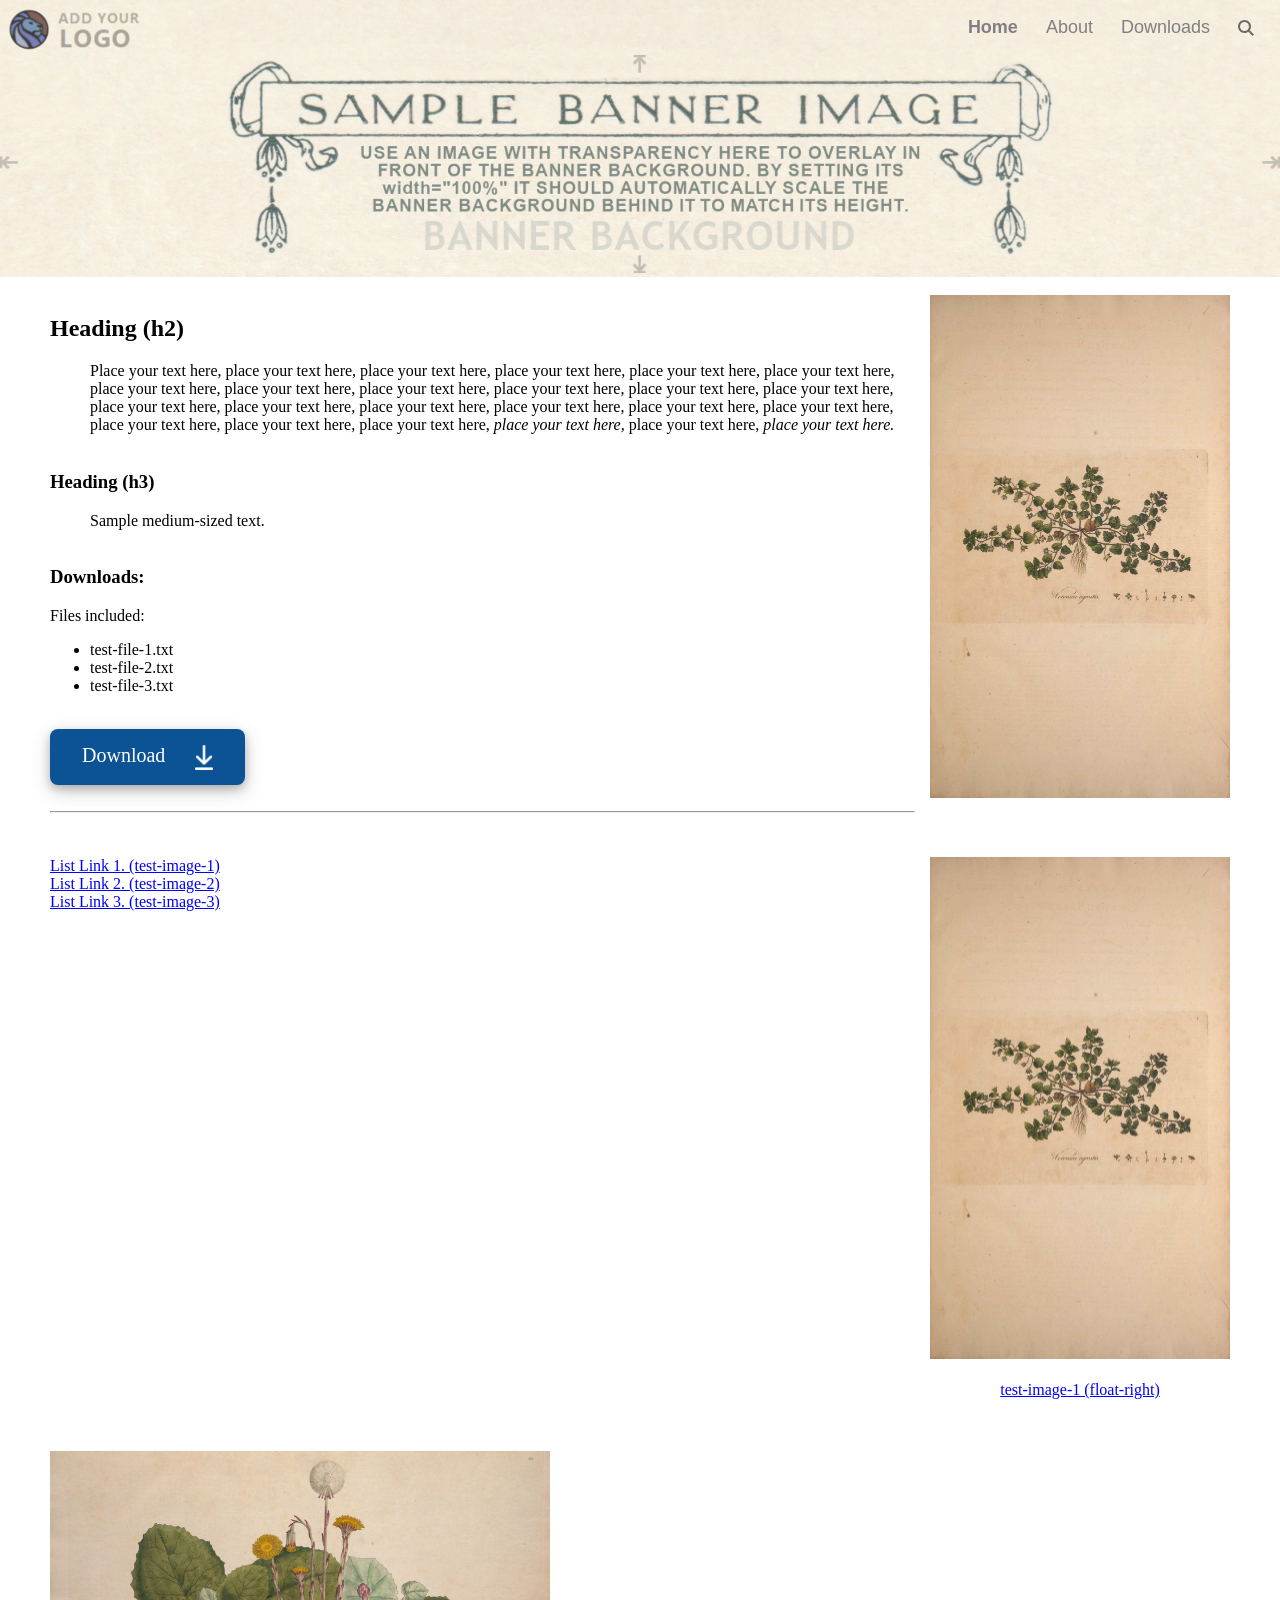
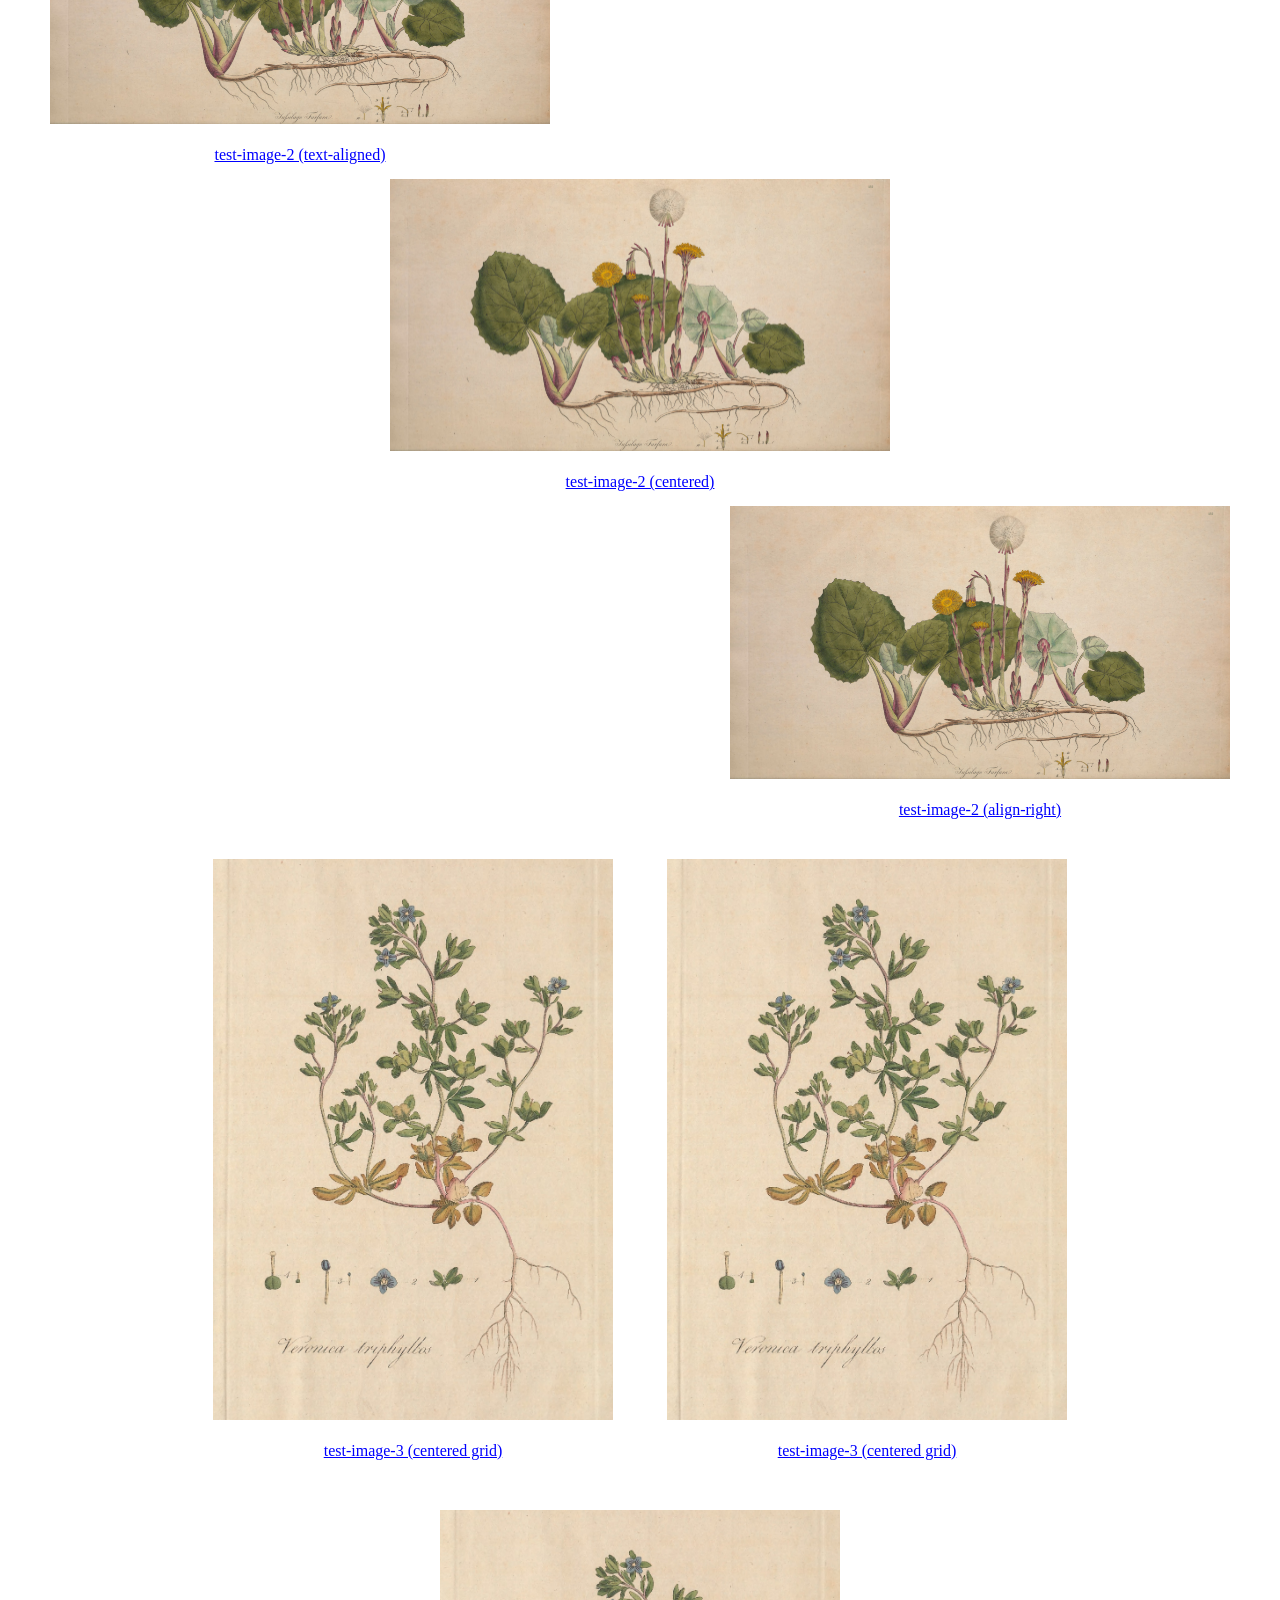
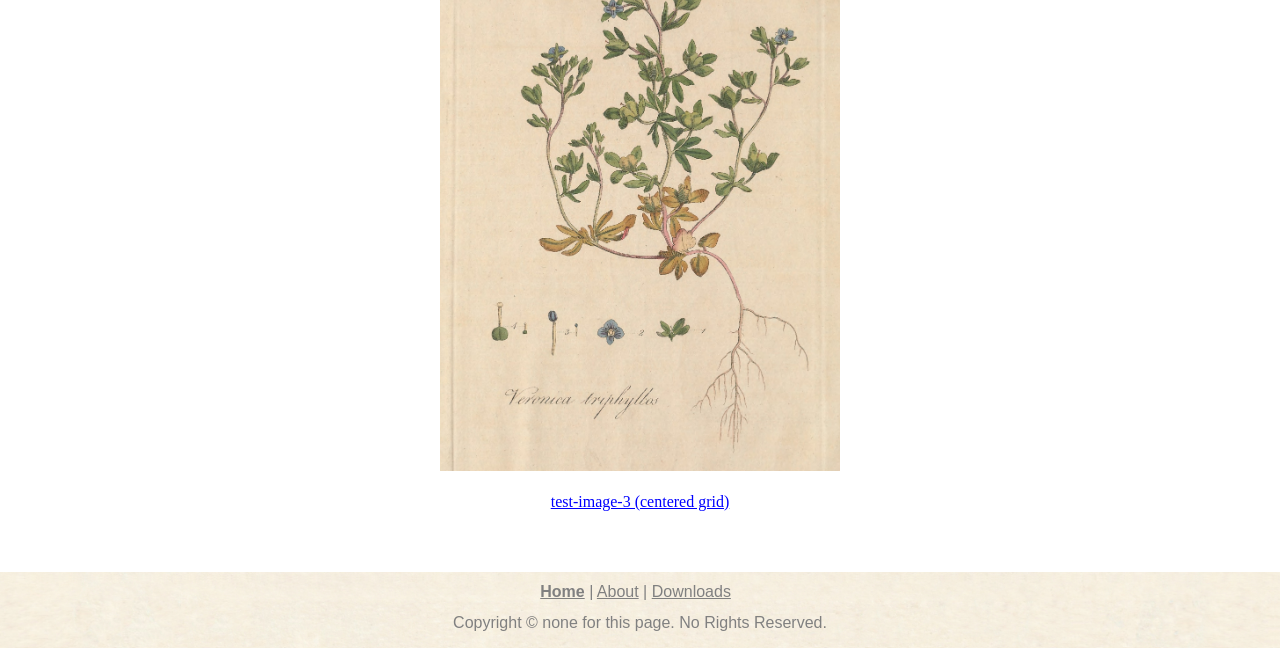
<file: index.html>
<!DOCTYPE html>
<html>


<head>
	<title>Website Template | Simple HTML Website Template With Banner V2 - Home | Html | Css | Home Page</title>
    	<meta http-equiv="Content-Type" content="text/html; charset=utf-8" />
	<meta charset="utf-8" />
	<meta http-equiv="Permissions-Policy" content="interest-cohort=()">
	<meta name="viewport" content="width=device-width, initial-scale=1.0">
	<link rel="stylesheet" type="text/css" href="style.css" />
</head>


<body>
    <div class="box">

		<!-- Add Heading background to css (a good size is 1600 x 400 - cropable patterns and images work best to allow for different displays) -->
	        <div>

			<div class="header-banner">


				<div class="logo-button">
					<a href="images/demo-logo.png" download style="color: lightgray; text-decoration:none">
					<img style="vertical-align:top" src="images/demo-logo.png" alt="image" height="60px" >
					</a>
				</div>


				<div>
				    <ul class="tab-container">
					<li style="text-decoration: none; font-weight: 700; color: gray;" href="index.html">Home</li>		
					<li><a style="text-decoration: none; color: gray;" href="page-about/index.html">About</a></li>
					<li><a style="text-decoration: none; color: gray;" href="page-downloads/index.html">Downloads</a></li>
					<li style="margin-left: -12px;">
						<!-- Code for expanding search box below (bing is used as a default - add homepage link to search your own site) -->
						<div>
							<form action="https://www.bing.com/search" class="search-box">
								<input type="text" name="q" autocomplete="off" autocapitalize="off" placeholder="Search this site" required />
								<button type="submit"><i class="search-icon-gray"></i></button>
								<!-- or you could use: <img src="images/search-icon-gray.png" height="18px"/> instead of css base64 <i> -->
							</form>
						</div>
					</li>
				    </ul>
				</div>


				<div><!-- Add your banner image here -->
					 <img style="margin-top: -5px;" src="images/banner-image.png" width="100%" />
				</div>


				<!-- You can also add a div for some heading text here
				<div style="margin-top:38px;">
					<h1 style="color: black; font-family: georgia, garamond, serif; font-size: 40px; text-align: left; margin-left: 50px; margin-right: 50px;">
					Heading (h1) - THIS IS A SIMPLE HTML/CSS WEBSITE TEMPLATE WITH A BANNER FOR HOSTING ON GITHUB
					</h1>
				</div> -->


			</div>
		</div>



	<div class="row content">
		<div class="content-text">


			<br />


	      		<div class="float-right">
				<content-image>
				<a href="images/test-image-1.jpg">
				<img src="thumbnails/test-image-1-thumb.jpg" alt="Familiar Trees By G. S. Boulger" width="300" />
				</a>
				</content-image>
			</div>



			<h2>Heading (h2)</h2>
			<p style="margin-left: 40px;">Place your text here, place your text here, place your text here, place your text here, 
			place your text here, place your text here, place your text here, place your text here, 
			place your text here, place your text here, place your text here, place your text here, 
			place your text here, place your text here, place your text here, place your text here, 
			place your text here, place your text here, place your text here, place your text here,
			place your text here, <i>place your text here, </i>place your text here, <i>place your text here.</i><br /><br /></p>



			<h3>Heading (h3)</h3>
			<p style="margin-left: 40px;">Sample medium-sized text.<br /><br /></p>



			<h3>Downloads:</h3>
			<p>Files included:</p>
			<ul>
				<li>test-file-1.txt</li>
				<li>test-file-2.txt</li>
				<li>test-file-3.txt</li>
			</ul>


			<br />


			<div class="download-button">
				<a href="downloads/simple-website-template-with-image-banner-v1.zip" download style="color:white; text-decoration:none">
				<span>Download &nbsp;&nbsp;&nbsp;&nbsp;</span>
				<img style="vertical-align:middle" src="images/download-icon-1.png" alt="image" height="25">
				</a>
			</div>


			<br />
			<br />
			<hr> <!-- this makes a line -->
			<br />
			<br />


 	      		<div class="float-right">
				<content-image>
				<a href="images/test-image-1.jpg">
				<img src="thumbnails/test-image-1-thumb.jpg" width="300" />
				<br /><br />test-image-1 (float-right)</a>
				</content-image>
			</div>


			<p class="content-text-no-line-space">
			<a href="images/test-image-1.jpg">
			List Link 1. (test-image-1)</a></p>

			<p class="content-text-no-line-space">
			<a href="images/test-image-2.jpg">
			List Link 2. (test-image-2)</a></p>

			<p class="content-text-no-line-space">
			<a href="images/test-image-3.jpg">
			List Link 3. (test-image-3)</a></p>


			<br />
			<br />
 			<br />
			<br />
			<br />
 			<br />
			<br />
			<br />
			<br />
 			<br />
			<br />
			<br />
 			<br />
			<br />
			<br />
 			<br />
			<br />
			<br />
			<br />
 			<br />
			<br />
			<br />
 			<br />
			<br />
			<br />
 			<br />
			<br />
			<br />
			<br />
 			<br />


 	     		<div>
				<content-image>
				<a href="images/test-image-2.jpg">
			        <img src="images/test-image-2.jpg" width="500" />
				<br /><br />test-image-2 (text-aligned)</a>
				</content-image>
			</div>


	       		<div class="center">
				<content-image>
				<a href="images/test-image-2.jpg">
			        <img src="images/test-image-2.jpg" width="500" />
				<br /><br />test-image-2 (centered)</a>
				</content-image>
			</div>


	       		<div class="align-right">
				<content-image>
				<a href="images/test-image-2.jpg">
			        <img src="images/test-image-2.jpg" width="500" />
				<br /><br />test-image-2 (align-right)</a>
				</content-image>
			</div>


 	      		<div class="center">
				<content-image-spaced>
				<a href="images/test-image-3.jpg">
			        <img src="images/test-image-3.jpg" width="400" />
				<br /><br />test-image-3 (centered grid)</a>
				</content-image-spaced>

				<content-image-spaced>
				<a href="images/test-image-3.jpg">
				<img src="images/test-image-3.jpg" width="400" />
				<br /><br />test-image-3 (centered grid)</a>
				</content-image-spaced>

				<content-image-spaced>
				<a href="images/test-image-3.jpg">
				<img src="images/test-image-3.jpg" width="400" />
				<br /><br />test-image-3 (centered grid)</a>
				</content-image-spaced>
			</div>


		</div>
	</div>


	<br />
	<br />


	<div class="row footer">
       		<div class="footer">
			<a style=" font-weight: 700;" href="index.html">Home</a> |
			<a href="page-about/index.html">About</a> |
			<a href="page-downloads/index.html">Downloads</a> &nbsp; 
			<p>Copyright © none for this page. No Rights Reserved.</p>
		</div>
	</div>



    </div>
  </body>
</html>
</file>
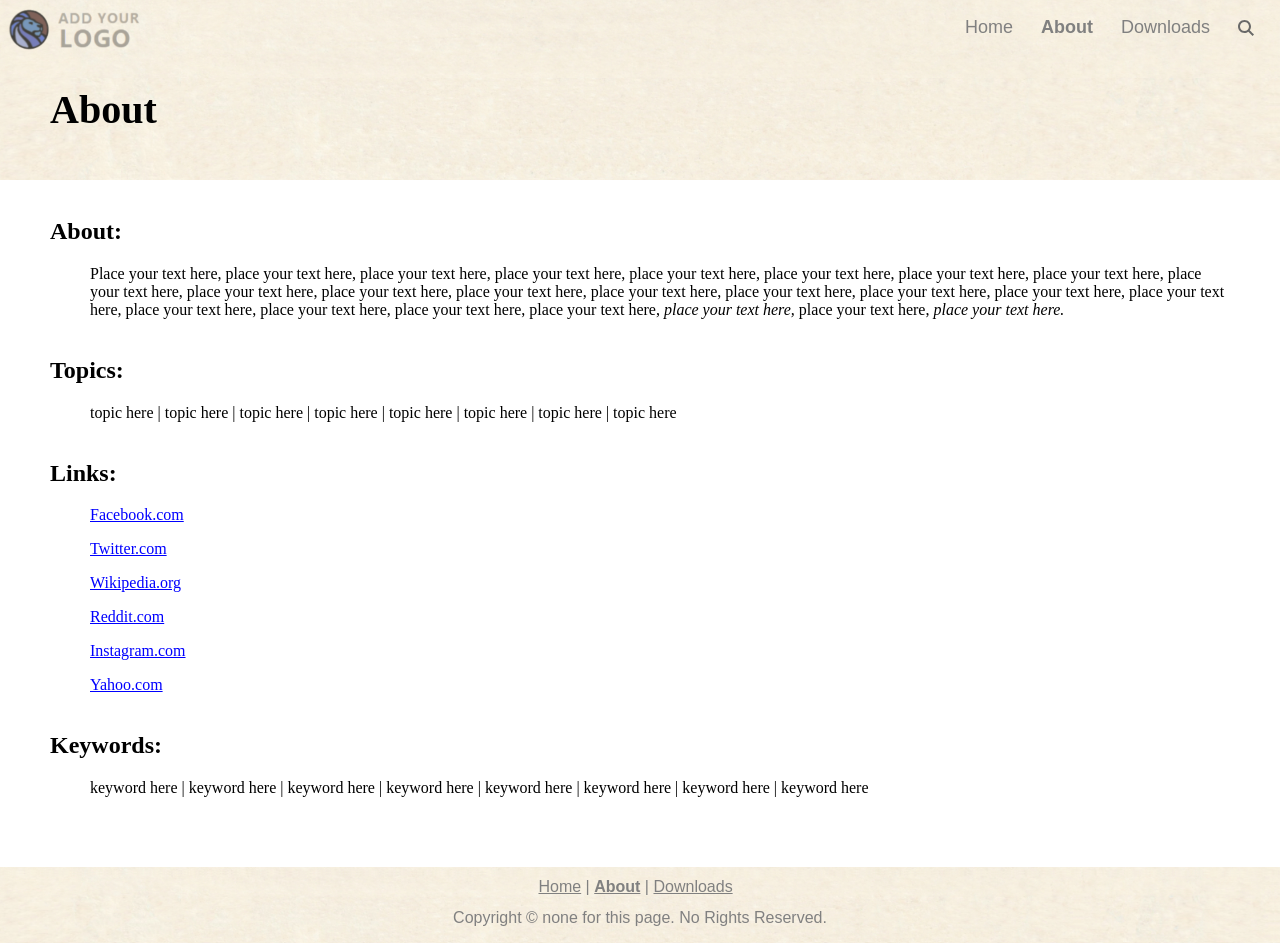
<file: page-about/index.html>
<!DOCTYPE html>
<html>


<head>
	<title>Website Template | Simple HTML Website Template With Banner V2 - About | Html | Css | About Page</title>
    	<meta http-equiv="Content-Type" content="text/html; charset=utf-8" />
	<meta charset="utf-8" />
	<meta http-equiv="Permissions-Policy" content="interest-cohort=()">
	<meta name="viewport" content="width=device-width, initial-scale=1.0">
	<link rel="stylesheet" type="text/css" href="../style.css" />
</head>


<body>
    <div class="box">

		<!-- Add Heading background to css (a good size is 1600 x 400 - cropable patterns and images work best to allow for different displays) -->
	        <div>

			<div class="header-banner-short">


				<div class="logo-button">
					<a href="../images/demo-logo.png" download style="color: lightgray; text-decoration:none">
					<img style="vertical-align:top" src="../images/demo-logo.png" alt="image" height="60px" >
					</a>
				</div>


				<div>
				    <ul class="tab-container">
					<li><a style="text-decoration: none; color: gray;" href="../index.html">Home</a></li>
					<li style="text-decoration: none; font-weight: 700; color: gray;" href="index.html">About</li>		
					<li><a style="text-decoration: none; color: gray;" href="../page-downloads/index.html">Downloads</a></li>
					<li style="margin-left: -12px;">
						<!-- Code for expanding search box below (bing is used as a default - add homepage link to search your own site) -->
						<div>
							<form action="https://www.bing.com/search" class="search-box">
								<input type="text" name="q" autocomplete="off" autocapitalize="off" placeholder="Search this site" required />
								<button type="submit"><i class="search-icon-gray"></i></button>
								<!-- or you could use: <img src="images/search-icon-gray.png" height="18px"/> instead of css base64 <i> -->
							</form>
						</div>
					</li>
				    </ul>
				</div>


				<div style="margin-top:38px;">
					<h1 style="color: black; font-family: georgia, garamond, serif; font-size: 40px; text-align: left; margin-left: 50px; margin-right: 50px;">
					About
					</h1>
				</div>


			</div>
		</div>




	<div class="row content">
		<div class="content-text">


			<br />


			<h2>About:</h2>
			<p style="margin-left: 40px;">Place your text here, place your text here, place your text here, place your text here, 
			place your text here, place your text here, place your text here, place your text here, 
			place your text here, place your text here, place your text here, place your text here, 
			place your text here, place your text here, place your text here, place your text here, 
			place your text here, place your text here, place your text here, place your text here,
			place your text here, <i>place your text here, </i>place your text here, <i>place your text here.</i><br /><br /></p>



			<h2>Topics:</h2>
			<p style="margin-left: 40px;">topic here | topic here | topic here | topic here | topic here | topic here | topic here | topic here
<br /><br /></p>



			<h2>Links:</h2>
			<p style="margin-left: 40px;"><a href="https://Facebook.com/" target="_blank" rel="noopener noreferrer">Facebook.com</a></p>
			<p style="margin-left: 40px;"><a href="https://Twitter.com/" target="_blank" rel="noopener noreferrer">Twitter.com</a></p>
			<p style="margin-left: 40px;"><a href="https://Wikipedia.org/" target="_blank" rel="noopener noreferrer">Wikipedia.org</a></p>
			<p style="margin-left: 40px;"><a href="https://Reddit.com/" target="_blank" rel="noopener noreferrer">Reddit.com</a></p>
			<p style="margin-left: 40px;"><a href="https://Instagram.com/" target="_blank" rel="noopener noreferrer">Instagram.com</a></p>
			<p style="margin-left: 40px;"><a href="https://Yahoo.com/" target="_blank" rel="noopener noreferrer">Yahoo.com</a><br /><br /></p>



			<h2>Keywords:</h2>
			<p style="margin-left: 40px;">keyword here | keyword here | keyword here | keyword here | keyword here | keyword here | keyword here | keyword here<br /><br /></p>



		</div>
	</div>


	<br />
	<br />


	<div class="row footer">
       		<div class="footer">
			
			<a href="../index.html">Home</a> |
			<a style=" font-weight: 700;" href="index.html">About</a> |
			<a href="../page-downloads/index.html">Downloads</a> &nbsp; 
			<p>Copyright © none for this page. No Rights Reserved.</p>
		</div>
	</div>



    </div>
  </body>
</html>
</file>
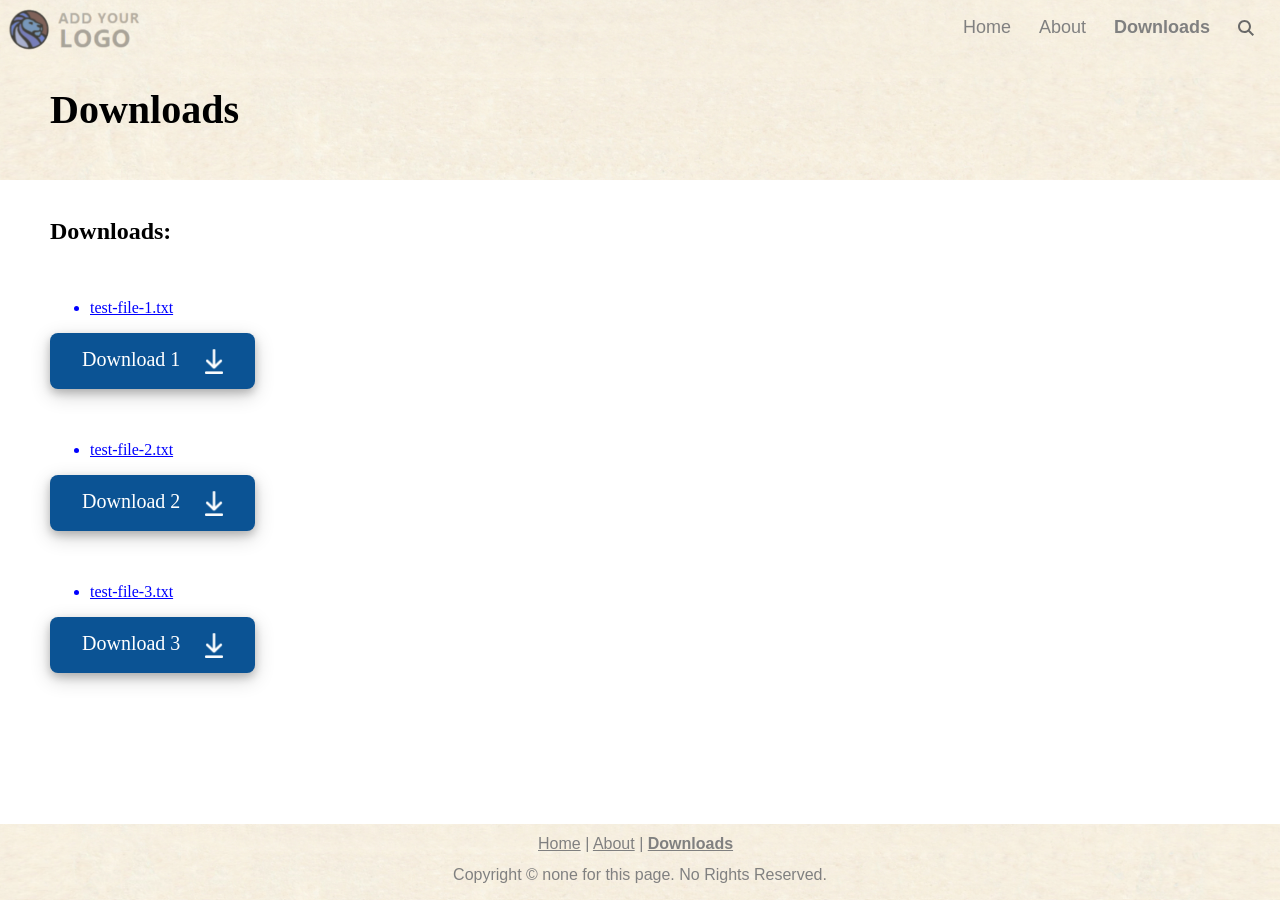
<file: page-downloads/index.html>
<!DOCTYPE html>
<html>


<head>
	<title>Website Template | Simple HTML Website Template With Banner V2 - Downloads | Html | Css | Downloads Page</title>
    	<meta http-equiv="Content-Type" content="text/html; charset=utf-8" />
	<meta charset="utf-8" />
	<meta http-equiv="Permissions-Policy" content="interest-cohort=()">
	<meta name="viewport" content="width=device-width, initial-scale=1.0">
	<link rel="stylesheet" type="text/css" href="../style.css" />
</head>


<body>
    <div class="box">

		<!-- Add Heading background to css (a good size is 1600 x 400 - cropable patterns and images work best to allow for different displays) -->
		<div>

			<div class="header-banner-short">


				<div class="logo-button">
					<a href="../images/demo-logo.png" download style="color: lightgray; text-decoration:none">
					<img style="vertical-align:top" src="../images/demo-logo.png" alt="image" height="60px" >
					</a>
				</div>


				<div>
				    <ul class="tab-container">
					<li><a style="text-decoration: none; color: gray;" href="../index.html">Home</a></li>
					<li><a style="text-decoration: none; color: gray;" href="../page-about/index.html">About</a></li>
					<li style="text-decoration: none; font-weight: 700; color: gray;" href="index.html">Downloads</li>		
					<li style="margin-left: -12px;">
						<!-- Code for expanding search box below (bing is used as a default - add homepage link to search your own site) -->
						<div>
							<form action="https://www.bing.com/search" class="search-box">
								<input type="text" name="q" autocomplete="off" autocapitalize="off" placeholder="Search this site" required />
								<button type="submit"><i class="search-icon-gray"></i></button>
								<!-- or you could use: <img src="images/search-icon-gray.png" height="18px"/> instead of css base64 <i> -->
							</form>
						</div>
					</li>
				    </ul>
				</div>


				<div style="margin-top:38px;">
					<h1 style="color: black; font-family: georgia, garamond, serif; font-size: 40px; text-align: left; margin-left: 50px; margin-right: 50px;">
					Downloads
					</h1>
				</div>


			</div>
		</div>




	<div class="row content">
		<div class="content-text">


			<br />


			<h2>Downloads:</h2>


			<br />


			<div>
				<a href="../downloads/simple-website-template-with-image-banner-v2.zip" download>
					<ul>
					<li>test-file-1.txt</li>
					</ul>

					<div class="download-button">
					<span>Download 1 &nbsp;&nbsp;&nbsp;</span>
					<img style="vertical-align:middle" src="../images/download-icon-1.png" alt="image" height="25">
					</div>
				</a>
			</div>
			
			<br />
			<br />

			<div>
				<a href="../downloads/simple-website-template-with-image-banner-v2.zip" download>
					<ul>
					<li>test-file-2.txt</li>
					</ul>

					<div class="download-button">
					<span>Download 2 &nbsp;&nbsp;&nbsp;</span>
					<img style="vertical-align:middle" src="../images/download-icon-1.png" alt="image" height="25">
					</div>
				</a>
			</div>

			<br />
			<br />

			<div>
				<a href="../downloads/simple-website-template-with-image-banner-v2.zip" download>
					<ul>
					<li>test-file-3.txt</li>
					</ul>

					<div class="download-button">
					<span>Download 3 &nbsp;&nbsp;&nbsp;</span>
					<img style="vertical-align:middle" src="../images/download-icon-1.png" alt="image" height="25">
					</div>
				</a>
			</div>

			<br />
			<br />

		</div>
	</div>


	<br />
	<br />


	<div class="row footer">
       		<div class="footer">
			
			<a href="../index.html">Home</a> |
			<a href="../page-about/index.html">About</a> |
			<a style=" font-weight: 700;" href="index.html">Downloads</a> &nbsp; 
			<p>Copyright © none for this page. No Rights Reserved.</p>
		</div>
	</div>



    </div>
  </body>
</html>
</file>
<file: style.css>
﻿html,
body {
	height: 100%;
	margin-left: 0; /* margin-left: 1.2em; */
	margin-right: 0; /* margin-right: 1.2em; */
	margin-top: 0;	
	margin-bottom: 0;
}


/*===============box used here to expand empty pages to fill screen to the bottom==============*/

.box {
	display: flex;
        flex-flow: column;
        height: 100%;
}

.box .row.header {
        flex: 0 1 auto;
}

.box .row.content {
        flex: 1 1 auto;
}

.box .row.footer {
        flex: 0 1 auto;
}



.logo-button {
	margin-top: 0px;
	margin-left: 0px;
	background-color: transparent; /* lighter blue #0a95ff; */
	border: none;
	/* border-radius: 8px; */
	color: lightgray;
	padding: 0px 0px; /* padding: 15px 0px; */
	/* vertical-align:middle; */
	text-align: top;
	text-decoration: none;
	/* display: inline-block; */
	font-size: 18px;
	font-family:tahoma;
	transition-duration: 0.4s;
 	/* box-shadow: 0 4px 8px 0 rgba(0, 0, 0, 0.2), 0 6px 20px 0 rgba(0, 0, 0, 0.19); */ 

	float: left;
	/* margin: 0px 0px 50px 15px;*/
}




.header-tabs {
	margin-top: 0.6cm;
	margin-bottom: 0cm;
	text-align: left;
	height: 27px;
}

.header-banner {
	background-image: url("images/banner-background.jpg");
	background-repeat: no-repeat;
	background-position: center;
	background-size: cover;
	display: table;
	overflow: hidden;
	margin-top: 0cm;
	margin-bottom: 0cm;
	/* text-align: left; */
	/* background-color: transparent; */
	/* height: 240px; */
	width: 100%;
	color: #393939;
	text-decoration: none;
}

.header-banner-short {
	background-image: url("images/banner-background.jpg");
	background-repeat: no-repeat;
	background-position: center;
	background-size: cover;
	display: table;
	overflow: hidden;
	margin-top: 0cm;
	margin-bottom: 0cm;
	/* text-align: left; */
	/* background-color: transparent; */
	height: 180px;
	width: 100%;
	color: #393939;
	text-decoration: none;
}

.tab-container {
	color:white;
	font-size: 0px; /* 18px */
	margin-top: 8px; /* distance of tab box from top of page 8-9*/
	font-weight: 300; /* normal (400), bold (700) */
	font-family: Lato,'Segoe UI', Tahoma, Geneva, Verdana, sans-serif;
	text-align: center;
	width: auto;  
	height: auto;
  	vertical-align: center;
 	padding-right: 0px; /* distance of tab box from edge of page 8*/
 	text-align: right; /* puts the blocks in container on the right */
}

.tab-container li {
	display: inline-block;
	font-size: 18px;
	padding: 0px 14px; /* padding inside tab box - top then side 14*/
	cursor: pointer;
}


.tab-container li a:hover{
 	color: lightgray !important;
}


.tab-text {
	position: relative;
	top: 50%;
	left: 50%;
	pointer-events: none;
}





.content-text {
	color: black;
	text-align: left;
	margin-top: 0cm;
	margin-bottom: 0cm;
	margin-left: 50px;
	margin-right: 50px;
	font-size: medium;
	font-family: 'Times New Roman';
}


.content-text a:link {
  color:  #0000FF;
}
.content-text a:visited,
.content-text a:hover {
  color: #800080;
}
.content-text a:active {
  color: #FF0000;
}


.content-text-no-line-space {
	margin-top: 0cm;
	margin-bottom: 0cm;
}


content-image {
	display:inline-block;
	margin:0px;
	margin-top:0px;
	margin-bottom:15px;
	text-align: center;
	font-size: medium;
	font-family: 'Times New Roman';
}


content-image-spaced {
	display:inline-block;
	margin:25px;
	margin-top:25px;
	margin-bottom:25px;
	text-align: center;
	font-size: medium;
	font-family: 'Times New Roman';
}


.footer {
	background-image: url("images/banner-background.jpg");
	background-repeat: no-repeat;
	background-position: center;
	background-size: cover;
	text-align: center;
	/* background-color: #6e5d4c;  #c6a786;(tan) */
	/*overflow: hidden;*/
	padding-top: 6px;
	padding-bottom: 1px;
	margin-top:auto;	
	font-family: Arial, Helvetica, sans-serif;
	font-size: medium;
	font-weight: 300;
	line-height: 15px;
	color: gray;
}
a:link {
	color: gray;
}
a:visited {
	color: gray; /*#393939; #669999; */
}
a:hover {
	color: lightgray /* #0000FF; */
}




/*===============used to center anything==============*/

.center {
	text-align: center;
}

.align-right {
	text-align: right;
}

.align-left {
	text-align: left;
}

/*============float images to left or right ============*/

.float-right {
	float: right;
	margin: 0px 0px 15px 15px;

}

.float-left {
	float: left;
	margin: 0px 0px 15px 15px;
}



/*============download button============*/

.download-button {
	background-color: #0b5394; /* lighter blue #0a95ff; */
	border: none;
	border-radius: 8px;
	color: white;
	padding: 15px 32px;
	vertical-align:middle;
	text-align: center;
	text-decoration: none;
	display: inline-block;
	font-size: 20px;
	font-family:tahoma;
	transition-duration: 0.4s;
 	box-shadow: 0 4px 8px 0 rgba(0, 0, 0, 0.2), 0 6px 20px 0 rgba(0, 0, 0, 0.19);
}

.download-button:hover {
	background-color: #0074cc; /* dark blue */
}

.download-button:active {
  background-color: #0057b1; /* darker blue */
  transition-duration: 0.1s;
  box-shadow: 0 4px 8px 0 rgba(0, 0, 0, 0.29), 0 6px 20px 0 rgba(0, 0, 0, 0.3);
  /*transform: translateY(2px);*/
}



/*============search button============*/

.search-icon-white::before {
	content: url([data-uri]);
	width: 100%;
	height: auto;
}

.search-icon-gray::before {
	content: url([data-uri])
;
	width: 100%;
	height: auto;
}
.search-box {
	display: inline-flex;
	padding: 0px;
	border: 0px solid slategray; /* 2px; */
	outline: none;
	border-radius: 0px; /* 5px; */
}
.search-box:focus-within { 
	border-color: dodgerblue;
}
.search-box input {
	outline: none;
	border: none;
	width: 0;
	background-color: white; /* input box background color - transparent; */
	color: black;
	font-size: 16px;
	padding: 0;
	transition: width .4s cubic-bezier(0.18, 0.89, 0.32, 1.33);
}
.search-box input::placeholder {
	color: lightgray;
}
.search-box:hover input,
.search-box input:focus,
.search-box input:valid {
	margin-left: 12px; /* margin to the left of open input text box; */
	padding-left: 10px; /* space to the left of text inside input box; */
	width: 350px; /* 100%; */
}
.search-box button { /* sizes the button and text-box */
	outline: none;
	border: none;
	cursor: pointer;
	background-color: transparent; /*  slategray; */
	padding: 12px; /* dictates size of search icon */
	width: 40px;
	height: 40px;
	border-radius: 0px;
	-webkit-appearance: none;
}
.search-box:focus-within button { /* can't combine selectors here because IE11 will whine */
	background-color: red;
}
.search-box input:focus + button {
	background-color: red;
}
.search-box input:valid + button {
	background-color: limegreen;
}
</file>
